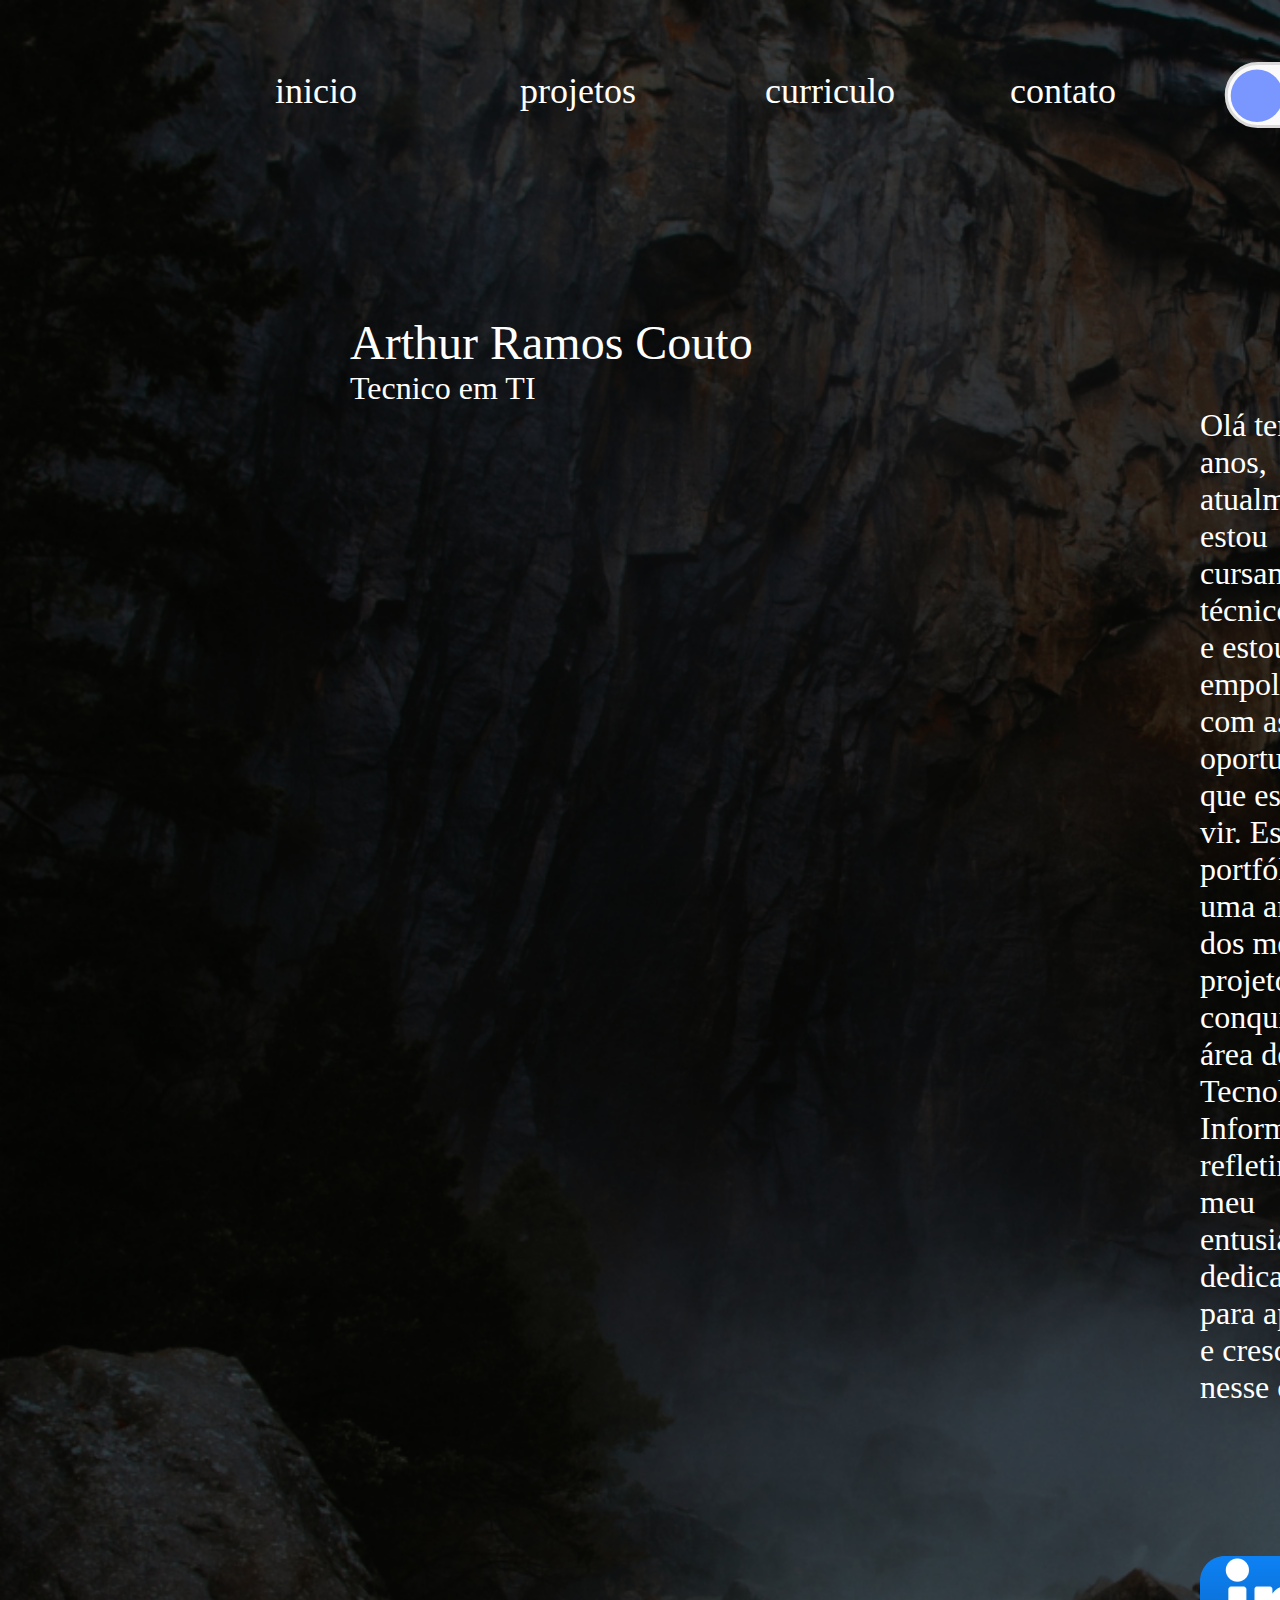
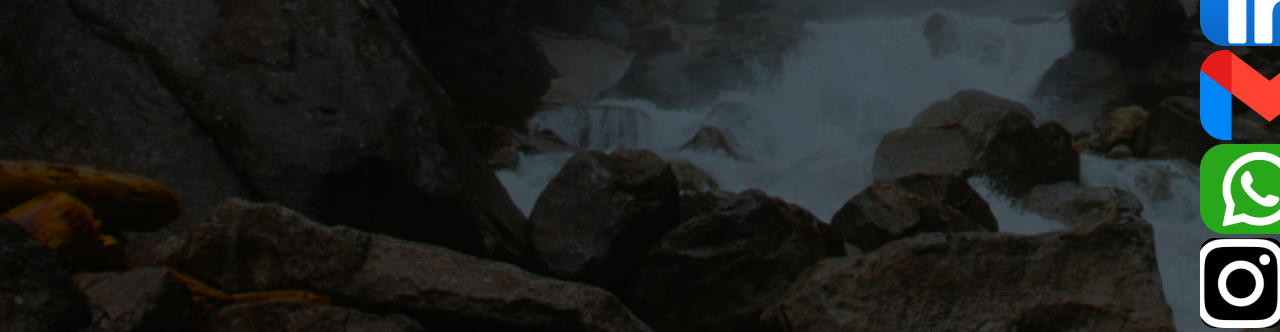
<file: index.html>
<!DOCTYPE html>
<html lang="pt-br">
<head>
    <meta charset="UTF-8">
    <meta name="viewport" content="width=device-width, initial-scale=1.0">
    <title> Portifolio | Inicio </title>
    <link rel="stylesheet" href="style.css">
    <script src="script.js" defer></script>
</head>
<body>
    <header class="header">
        <a id="iniciou" class="headerparagrafo" href="index.html"><p>inicio</p></a>
        <a id="projetou" class="headerparagrafo" href="projeto.html"><p>projetos</p></a>
        <a id="curriculou" class="headerparagrafo" href="curriculo.html"><p>curriculo</p></a>
        <a id="contatou" class="headerparagrafo" href="contato.html"><p>contato</p></a>
        <div class="dark-mode">
           <input type="checkbox" class="checkbox" id="chk"/>
           <label class="label" for="chk">
               <img src="moon-dark-theme-svgrepo-com.svg" class="moon">
               <img src="sun-svgrepo-com.svg" class="sun">
               <div class="ball"></div>
           </label>
        </div>
    </header>
    <section class="name">
        <div class="arthur">
            <p>Arthur Ramos Couto</p>
        </div>
        <div class="tec">
            <p>Tecnico em TI</p>
        </div>
    </section>
    <section class="texto">
        <div class="textaopae">
            <p>Olá tenho 17 anos, atualmente, estou cursando técnico de TI  e
                estou empolgado com as oportunidades que estão por vir.
                Este portfólio é uma amostra dos meus projetos e conquistas
                na área de Tecnologia da Informação, refletindo meu entusiasmo
                e dedicação para aprender e crescer nesse campo.</p>
        </div>
    </section>
    <section class="imagens">
        <a href=""><img src="image (3).png" alt=""></a>
        <a href=""><img src="image (2).png" alt=""></a>
        <a href=""><img src="image 7 (1).png" alt=""></a>
        <a href=""><img src="image (4).png" alt=""></a>
    </section>
</body>
</html>
</file>
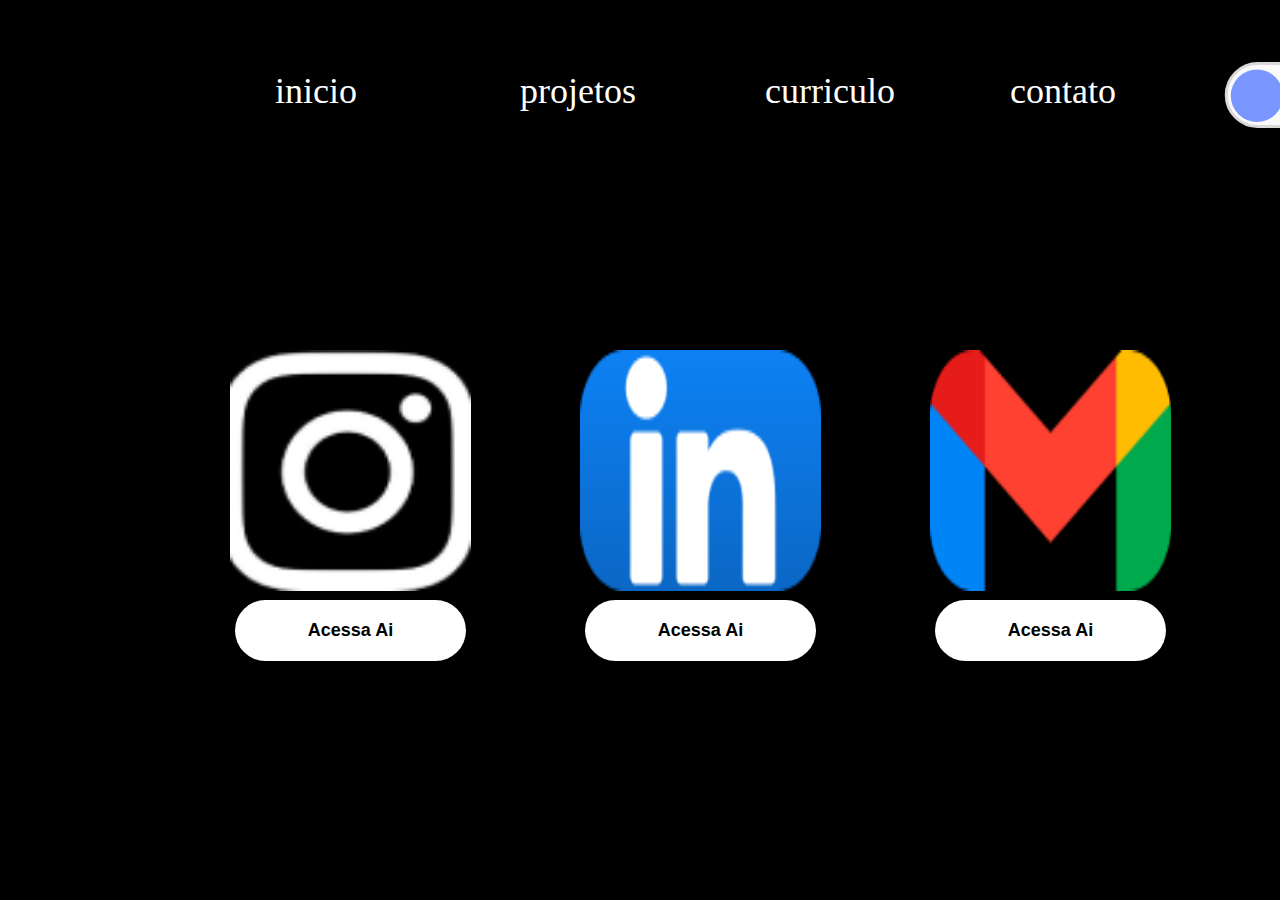
<file: contato.html>
<!DOCTYPE html>
<html lang="pt-br">
<head>
    <meta charset="UTF-8">
    <meta name="viewport" content="width=device-width, initial-scale=1.0">
    <title> Portifolio | Contato </title>
    <link rel="stylesheet" href="contato.css">
    <script src="script.js" defer></script>
</head>
<body>
    <header class="header">
        <a id="iniciou" class="headerparagrafo" href="index.html"><p>inicio</p></a>
        <a id="projetou" class="headerparagrafo" href="projeto.html"><p>projetos</p></a>
        <a id="curriculou" class="headerparagrafo" href="curriculo.html"><p>curriculo</p></a>
        <a id="contatou" class="headerparagrafo" href="contato.html"><p>contato</p></a>
        <div class="dark-mode">
           <input type="checkbox" class="checkbox" id="chk"/>
           <label class="label" for="chk">
               <img src="moon-dark-theme-svgrepo-com.svg" class="moon">
               <img src="sun-svgrepo-com.svg" class="sun">
               <div class="ball"></div>
           </label>
        </div>
    </header>
    <section class="imagensdelinks">
        <img class="instagramz" src="image (4).png" alt="">
        <button class="acessa-ai1">Acessa Ai</button>
        <img class="linkedinz" src="image (3).png" alt="">
        <button class="acessa-ai2">Acessa Ai</button>
        <img class="emailz" src="image (2).png" alt="">
        <button class="acessa-ai3">Acessa Ai</button>
        <img class="whatzapz" src="image 7 (1).png" alt="">
        <button class="acessa-ai4">Acessa Ai</button>
    </section>
    <section class="githubas">

    </section>
</body>
</html>
</file>
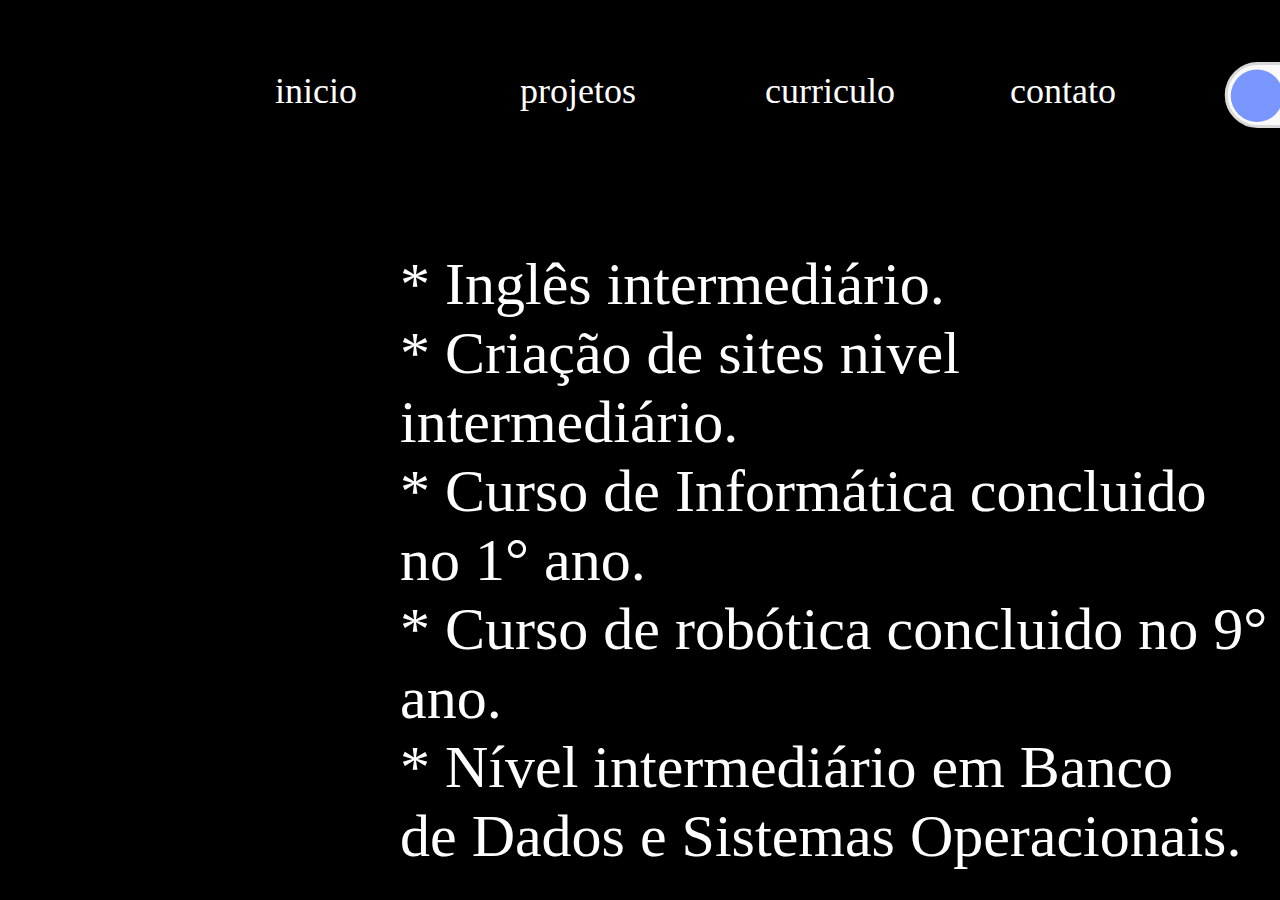
<file: curriculo.html>
<!DOCTYPE html>
<html lang="pt-br">
<head>
    <meta charset="UTF-8">
    <meta name="viewport" content="width=device-width, initial-scale=1.0">
    <title> Portifolio | Curriculo </title>
    <link rel="stylesheet" href="curriculo.css">
    <script src="script.js" defer></script>
</head>
<body>
    <header class="header">
        <a id="iniciou" class="headerparagrafo" href="index.html"><p>inicio</p></a>
        <a id="projetou" class="headerparagrafo" href="projeto.html"><p>projetos</p></a>
        <a id="curriculou" class="headerparagrafo" href="curriculo.html"><p>curriculo</p></a>
        <a id="contatou" class="headerparagrafo" href="contato.html"><p>contato</p></a>
        <div class="dark-mode">
           <input type="checkbox" class="checkbox" id="chk"/>
           <label class="label" for="chk">
               <img src="moon-dark-theme-svgrepo-com.svg" class="moon">
               <img src="sun-svgrepo-com.svg" class="sun">
               <div class="ball"></div>
           </label>
        </div>
    </header>
    <section class="tx">
        <p>* Inglês intermediário. <br>
           * Criação de sites nivel intermediário. <br>
           * Curso de Informática concluido no 1° ano. <br>
           * Curso de robótica concluido no 9° ano. <br>
           * Nível intermediário em Banco <br> de Dados e Sistemas Operacionais. <br>
            </p>
    </section>
    <section class="foter">

    </section>
</body>
</html>
</file>
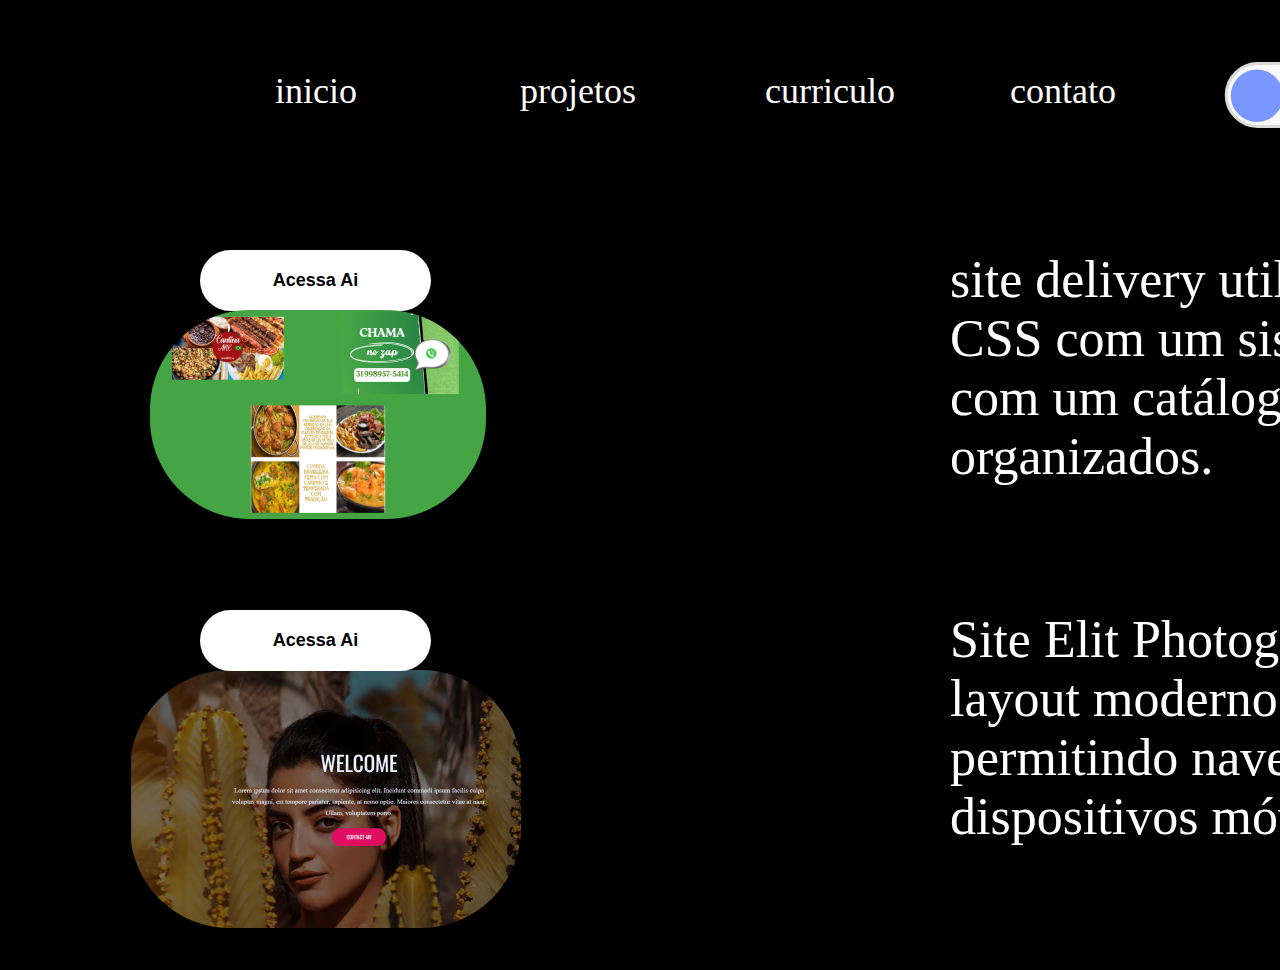
<file: projeto.html>
<!DOCTYPE html>
<html lang="pt-br">
<head>
    <meta charset="UTF-8">
    <meta name="viewport" content="width=device-width, initial-scale=1.0">
    <title> Portifolio | Projeto </title>
    <link rel="stylesheet" href="projeto.css">
    <script src="script.js" defer></script>
</head>
<body>
    <header class="header">
        <a id="iniciou" class="headerparagrafo" href="index.html"><p>inicio</p></a>
        <a id="projetou" class="headerparagrafo" href="projeto.html"><p>projetos</p></a>
        <a id="curriculou" class="headerparagrafo" href="curriculo.html"><p>curriculo</p></a>
        <a id="contatou" class="headerparagrafo" href="contato.html"><p>contato</p></a>
        <div class="dark-mode">
           <input type="checkbox" class="checkbox" id="chk"/>
           <label class="label" for="chk">
               <img src="moon-dark-theme-svgrepo-com.svg" class="moon">
               <img src="sun-svgrepo-com.svg" class="sun">
               <div class="ball"></div>
           </label>
        </div>
    </header>
    <section class="delivery">
        <button class="acessa-ai">Acessa Ai</button>
        <img class="img1" src="image 1 (1).png" alt="">
        <p class="paragrafooos">site delivery utilizando 
            HTML e <br> CSS com um 
            sistema que conta <br>com um 
            catálogo de produtos 
            organizados.</p>
    </section>
    <section class="elit">
        <img class="img2" src="image 2 (3).png" alt="">
        <button class="acessa-ai">Acessa Ai</button>
        <p class="papapapa">Site Elit Photography com 
        um <br>layout moderno e 
        intuitivo <br>permitindo
        navegação em <br>dispositivos
        móveis e desktops.</p>
    </section>
    <section>

    </section>
</body>
</html>
</file>
<file: style.css>
*{
    box-sizing: border-box;
    padding: 0;
    margin: 0;
}
body{
    background-image: url(ivana-cajina-9LwCEYH1oW4-unsplash\ 1.png);
    background-repeat: no-repeat;
    background-size: cover;
}
body.dark {
    background-color: #121212;
    color: #ffffff;
}
a{
    text-decoration: none;
}
p{
    color: white;
}

/* start */


/* dark mode */
.dark-mode{
    grid-column: 10;
    margin-top: 73px;
    width: 121px;
}
.checkbox{
    opacity: 0;
    position: absolute;
}
.label{
    background-color: #fafafa;
    border: 2px solid #D9D9D9;
    border-radius: 50px;
    /* indica que o elemento é clicavel para o usuario */
    cursor: pointer;
    display: flex;
    align-items: center;
    justify-content: space-between;
    padding: 5px;
    position: relative;
    transform: scale(1.5);
}
.label .ball{
    background-color: #7997FF;
    border-radius: 50%;
    position: absolute;
    top: 3px;
    left: 2px;
    height: 35px;
    width: 35px;
    transform: translate(0px);
    transition: transform 0.2s linear;
}
.checkbox:checked + .label .ball{
    transform: translate(76px);
}
.moon{
    width: 30px;
}
.sun{
    width: 30px;
}









/* header */
.header{
    height: 150px;
    display: grid;
    grid-template-columns: 275px 170px 75px 170px 75px 170px 75px 170px 75px 170px;
}
.headerparagrafo{
    font-size: 36px;
    margin-top: 70px;
}
#iniciou{
    grid-column: 2;
}
#projetou{
    grid-column: 4;
}
#curriculou{
    grid-column: 6;
}
#contatou{
    grid-column: 8;
}




/* name */
.name{
    display: grid;
}
.arthur{
    margin-top: 165px;
    margin-left: 350px;
}
.arthur p{
    font-size: 48px;
}
.tec{
    margin-left: 350px;
}
.tec p{
    font-size: 32px;
}






/* text */
.texto{
    display: grid;
}
.textaopae{
    margin-left: 1200px;
}
.textaopae p{
    font-size: 32px;
}




/* imagens */
.imagens{
    margin-left: 1200px;
    margin-top: 150px;
}
</file>
<file: contato.css>
*{
    box-sizing: border-box;
    padding: 0;
    margin: 0;
}
body{
    background-color: black;
    background-repeat: no-repeat;
    background-size: cover;
}
body.dark {
    background-color: #121212;
    color: #ffffff;
}
a{
    text-decoration: none;
}
p{
    color: white;
}

/* start */


/* dark mode */
.dark-mode{
    grid-column: 10;
    margin-top: 73px;
    width: 121px;
}
.checkbox{
    opacity: 0;
    position: absolute;
}
.label{
    background-color: #fafafa;
    border: 2px solid #D9D9D9;
    border-radius: 50px;
    /* indica que o elemento é clicavel para o usuario */
    cursor: pointer;
    display: flex;
    align-items: center;
    justify-content: space-between;
    padding: 5px;
    position: relative;
    transform: scale(1.5);
}
.label .ball{
    background-color: #7997FF;
    border-radius: 50%;
    position: absolute;
    top: 3px;
    left: 2px;
    height: 35px;
    width: 35px;
    transform: translate(0px);
    transition: transform 0.2s linear;
}
.checkbox:checked + .label .ball{
    transform: translate(76px);
}
.moon{
    width: 30px;
}
.sun{
    width: 30px;
}
/* header */
.header{
    height: 150px;
    display: grid;
    grid-template-columns: 275px 170px 75px 170px 75px 170px 75px 170px 75px 170px;
}
.headerparagrafo{
    font-size: 36px;
    margin-top: 70px;
}
#iniciou{
    grid-column: 2;
}
#projetou{
    grid-column: 4;
}
#curriculou{
    grid-column: 6;
}
#contatou{
    grid-column: 8;
}

.acessa-ai1 {
    width: 231px;
    height: 61px;
    background-color: #ffffff; /* Cor de fundo branca */
    color: #000000; /* Cor do texto preta */
    border: none;
    font-size: 18px;
    font-weight: bold;
    cursor: pointer;
    transition: background-color 0.3s;
    border-radius: 200px;
    grid-row: 1;
    grid-column: 1;
    margin-left: 35px;
    margin-top: 250px;
}
.acessa-ai2 {
    width: 231px;
    height: 61px;
    background-color: #ffffff; /* Cor de fundo branca */
    color: #000000; /* Cor do texto preta */
    border: none;
    font-size: 18px;
    font-weight: bold;
    cursor: pointer;
    transition: background-color 0.3s;
    border-radius: 200px;
    grid-row: 1;
    grid-column: 1;
    margin-left: 385px;
    margin-top: 250px;
}
.acessa-ai3 {
    width: 231px;
    height: 61px;
    background-color: #ffffff; /* Cor de fundo branca */
    color: #000000; /* Cor do texto preta */
    border: none;
    font-size: 18px;
    font-weight: bold;
    cursor: pointer;
    transition: background-color 0.3s;
    border-radius: 200px;
    grid-row: 1;
    grid-column: 1;
    margin-left: 735px;
    margin-top: 250px;
}
.acessa-ai4 {
    width: 231px;
    height: 61px;
    background-color: #ffffff; /* Cor de fundo branca */
    color: #000000; /* Cor do texto preta */
    border: none;
    font-size: 18px;
    font-weight: bold;
    cursor: pointer;
    transition: background-color 0.3s;
    border-radius: 200px;
    grid-row: 1;
    grid-column: 1;
    margin-left: 1090px;
    margin-top: 250px;
}


.imagensdelinks{
    display: grid;
    grid-template-columns: 30px 250px 100px 250px 100px 250px 100px 250px 100px;
    margin-top: 200px;
    margin-left: 200px;
}
.imagensdelinks img{
    width: 241px;
    height: 241px;
}
.instagramz{
    grid-column: 2;
}
.instagramz img{
    width: 241px;
    height: 241px;
}
.linkedinz{
    grid-column: 4;
}
.linkedinz img{
    width: 241px;
    height: 241px;
}
.emailz{
    grid-column: 6;
}
.emailz img{
    width: 241px;
    height: 241px;
}
.whatzapz{
    grid-column: 8;
}
.whatzapz img{
    width: 241px;
    height: 241px;
}
</file>
<file: curriculo.css>
*{
    box-sizing: border-box;
    padding: 0;
    margin: 0;
}
body{
    background-color: black;
    background-repeat: no-repeat;
    background-size: cover;
}
body.dark {
    background-color: #121212;
    color: #ffffff;
}
a{
    text-decoration: none;
}
p{
    color: white;
}

/* start */


/* dark mode */
.dark-mode{
    grid-column: 10;
    margin-top: 73px;
    width: 121px;
}
.checkbox{
    opacity: 0;
    position: absolute;
}
.label{
    background-color: #fafafa;
    border: 2px solid #D9D9D9;
    border-radius: 50px;
    /* indica que o elemento é clicavel para o usuario */
    cursor: pointer;
    display: flex;
    align-items: center;
    justify-content: space-between;
    padding: 5px;
    position: relative;
    transform: scale(1.5);
}
.label .ball{
    background-color: #7997FF;
    border-radius: 50%;
    position: absolute;
    top: 3px;
    left: 2px;
    height: 35px;
    width: 35px;
    transform: translate(0px);
    transition: transform 0.2s linear;
}
.checkbox:checked + .label .ball{
    transform: translate(76px);
}
.moon{
    width: 30px;
}
.sun{
    width: 30px;
}
/* header */
.header{
    height: 150px;
    display: grid;
    grid-template-columns: 275px 170px 75px 170px 75px 170px 75px 170px 75px 170px;
}
.headerparagrafo{
    font-size: 36px;
    margin-top: 70px;
}
#iniciou{
    grid-column: 2;
}
#projetou{
    grid-column: 4;
}
#curriculou{
    grid-column: 6;
}
#contatou{
    grid-column: 8;
}




.tx p{
    font-size: 60px;
}
.tx{
    margin-left: 400px;
    margin-top: 100px;
}
</file>
<file: projeto.css>
*{
    box-sizing: border-box;
    padding: 0;
    margin: 0;
}
body{
    background-color: black;
    background-repeat: no-repeat;
    background-size: cover;
}
body.dark {
    background-color: #121212;
    color: #ffffff;
}
a{
    text-decoration: none;
}
p{
    color: white;
}

/* start */


/* dark mode */
.dark-mode{
    grid-column: 10;
    margin-top: 73px;
    width: 121px;
}
.checkbox{
    opacity: 0;
    position: absolute;
}
.label{
    background-color: #fafafa;
    border: 2px solid #D9D9D9;
    border-radius: 50px;
    /* indica que o elemento é clicavel para o usuario */
    cursor: pointer;
    display: flex;
    align-items: center;
    justify-content: space-between;
    padding: 5px;
    position: relative;
    transform: scale(1.5);
}
.label .ball{
    background-color: #7997FF;
    border-radius: 50%;
    position: absolute;
    top: 3px;
    left: 2px;
    height: 35px;
    width: 35px;
    transform: translate(0px);
    transition: transform 0.2s linear;
}
.checkbox:checked + .label .ball{
    transform: translate(76px);
}
.moon{
    width: 30px;
}
.sun{
    width: 30px;
}









/* header */
.header{
    height: 150px;
    display: grid;
    grid-template-columns: 275px 170px 75px 170px 75px 170px 75px 170px 75px 170px;
}
.headerparagrafo{
    font-size: 36px;
    margin-top: 70px;
}
#iniciou{
    grid-column: 2;
}
#projetou{
    grid-column: 4;
}
#curriculou{
    grid-column: 6;
}
#contatou{
    grid-column: 8;
}



/* faz pergunta dificil n */
.acessa-ai {
    width: 231px;
    height: 61px;
    background-color: #ffffff; /* Cor de fundo branca */
    color: #000000; /* Cor do texto preta */
    border: none;
    font-size: 18px;
    font-weight: bold;
    cursor: pointer;
    transition: background-color 0.3s;
    border-radius: 200px;
    grid-row: 1;
    grid-column: 1;
    margin-left: 200px;
}







.delivery{
    display: grid;
    grid-template-columns: 350px 200px 1200px;
    grid-template-rows: 60px 300px;
    margin-top: 100px;
}
.delivery p{
    font-size: 52px;
    margin-left: 400px;
}
.paragrafooos{
    grid-column: 3;
}
.img1{
    grid-row: 2;
    grid-column: 1;
    margin-left: 150px;
}

.elit{
    display: grid;
    grid-template-columns: 350px 200px 1200px;
    grid-template-rows: 60px 300px;
}
.img2{
    margin-left: 130px;
    grid-row: 2;
    grid-column: 1;
}
.elit p{
    font-size: 52px;
    margin-left: 400px;
}
.papapapa{
    grid-column: 3;
}
</file>
